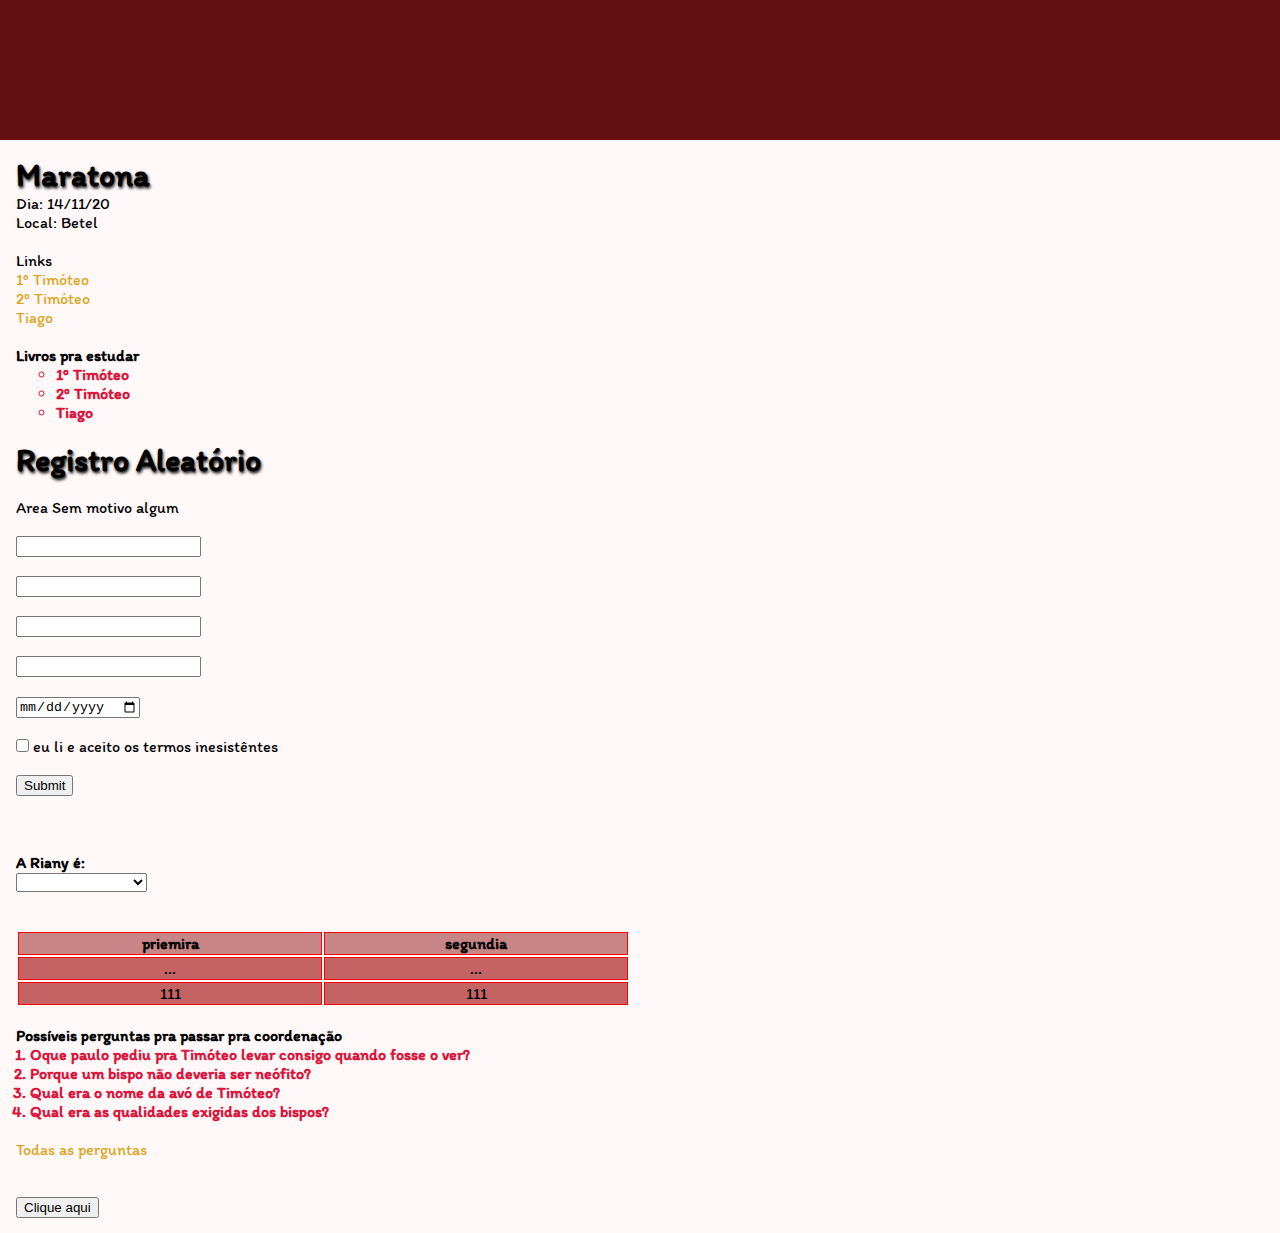
<file: index.html>
<!DOCTYPE html>
<html>
<head>
    <meta charset="UTF-8"/>
    <title>Minha Pagininha</title>
    <link rel="stylesheet" href="style.css">
    <link href="https://fonts.googleapis.com/css2?family=Itim&display=swap" rel="stylesheet">
</head>
<body>
    <div class="header"></div>
    <div class="content">
        <h1>Maratona</h1>
        <p>Dia: 14/11/20</p>
        <p class="local">Local: Betel</p>
        <br/>
        <p>Links</p>
        <!--Link das perguntas-->
        <a class="link" target="_blank" href="https://pt.slideshare.net/michelejesus963/gincana-sobre-timoteo">1º Timóteo</a>
        <br/>
        <a class="link" target="_blank" href="http://www.lideranca.org/amtb/downloads/sil/perguntas_2timoteo.pdf">2º Timóteo</a>
        <br/>
        <a class="link" target="_black" href=http://esnoam.no.comunidades.net/maratona-biblica-tiago>Tiago</a>
        <br><br>
        <h4>Livros pra estudar</h4>
        <ul style="list-style-type:circle">
            <li>1º Timóteo</li>
            <li>2º Timóteo</li>
            <li>Tiago</li>
        </ul>
        <br/>
        <H1> Registro Aleatório </H1>
        <br>
        <form action="Perguntas.html" method="GET">
            <label for="principal">Area Sem motivo algum</label>
            <br><br>
            <input type="text" name="usuario" class="campo" id="principal">
            <br><br>
            <input type="number" name="numero"class="campo" >
            <br><br>
            <input type="password" name="senha" class="campo">
            <br><br>
            <input type="email" name="email"class="campo" >
            <br><br>
            <input type="date" name="nascimento"class="campo" >
            <br><br>
            <label><input type="checkbox" name="termos"class="campo" >
                eu li e aceito os <a href="bobeira.html" target="blank" class="linkbobeira">termos inesistêntes</a> 
            </label>
            <br><br>
            <input type="submit">
        </form>
    </BR><br><br>
    
    <h4>A Riany é:</h4>
    <select name="A Riany é">
        <option></option>
        <option value="1">Linda </option>
        <option value="2">Maravilhosa </option>
        <option value="3">Perfeita </option>
        <option value="4">A filha mais bonita </option>  
    </select>
    
    <br><br><br>
    <table  border="0" >
        <thead>
            <TR>
                <th>priemira</th>
                <th>segundia</th>
            </TR>
        </thead>
        <tbody>
            <tr>
                <td>...</td>
                <td>...</td>
            </tr>
            <tr>
                <td>111</td>
                <td>111</td>
            </tr>
        </tbody>
        
    </table>
    
    
    <br/>
    
    <h4>Possíveis perguntas pra passar pra coordenação</h4>
    <ol>
        <li>Oque paulo pediu pra Timóteo levar consigo quando fosse o ver?</li> 
        <li>Porque um bispo não deveria ser neófito?</li>
        <li>Qual era o nome da avó de Timóteo?</li>
        <li>Qual era as qualidades exigidas dos bispos?</li>
    </ol>
    <br/>
    <a href="Perguntas.html" title="Resto das perguntas" class="link">Todas as perguntas</a>
    <br/><br><br>
    <button onClick="alert('Vai estudar!!')" class="botao">Clique aqui</button>
    <br>
</div>
</body>
</html>
</file>
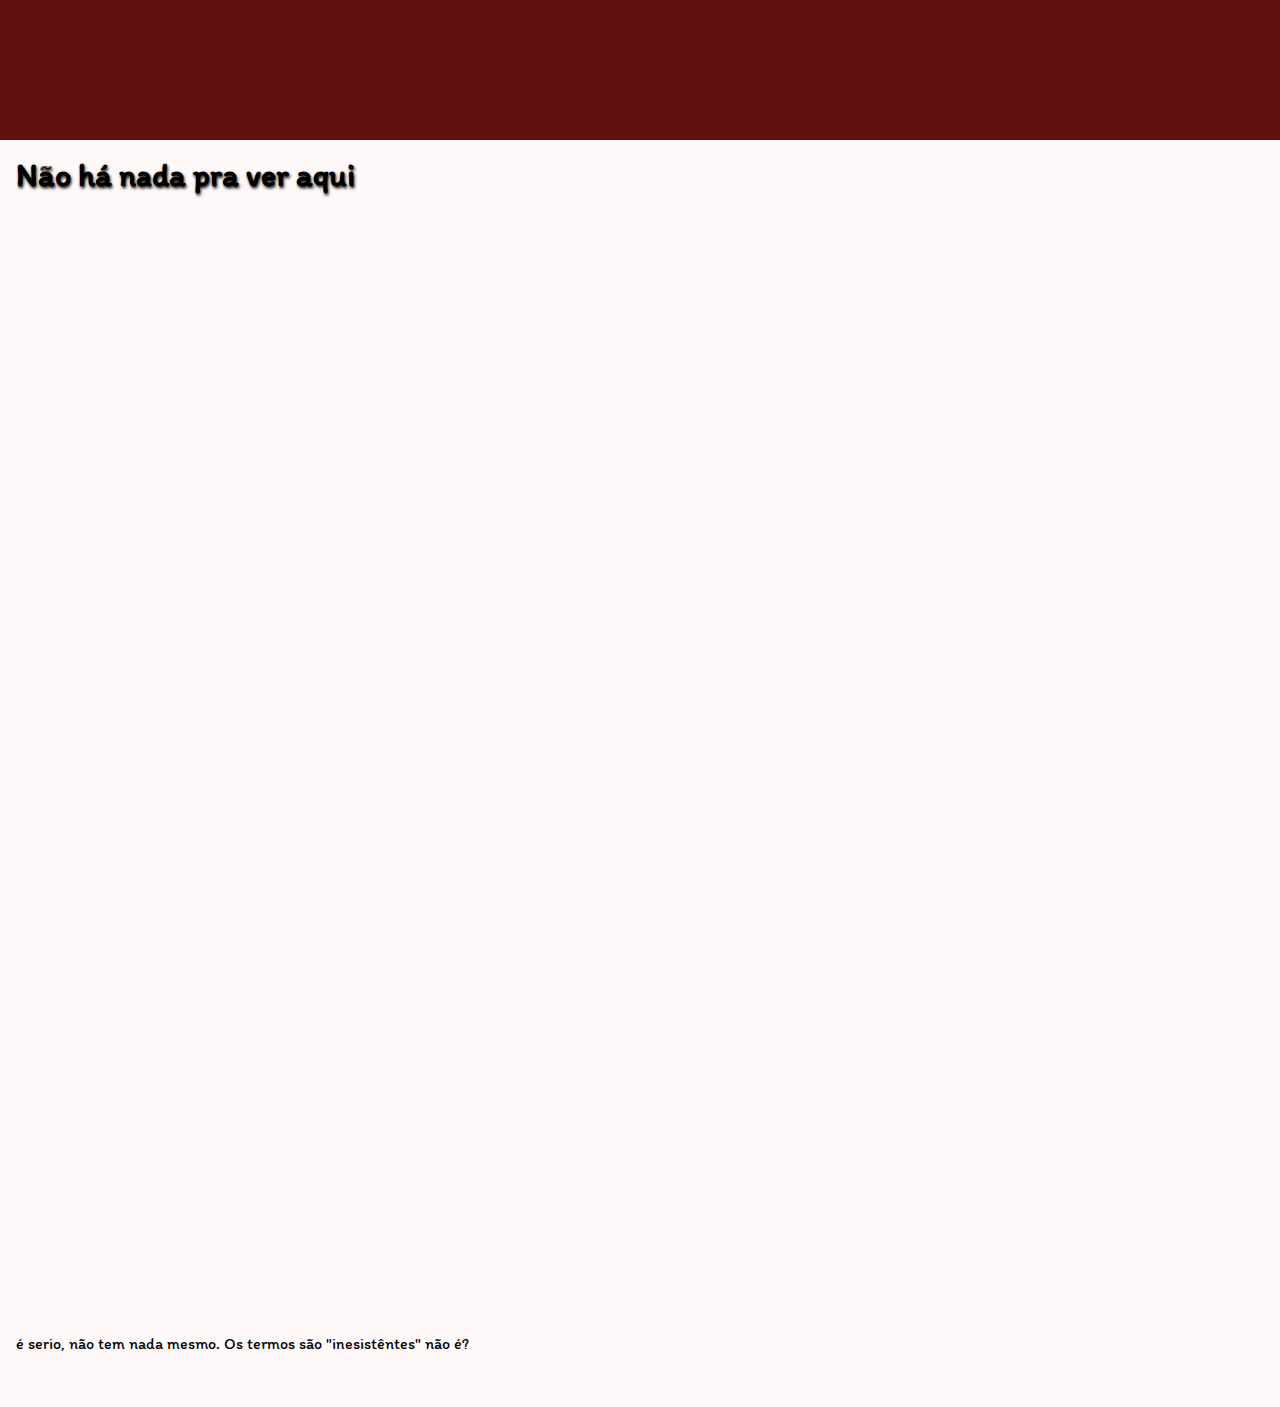
<file: bobeira.html>
<!DOCTYPE html>
<html>
    <head>
        <meta charset="UTF-8"/>
        <title>Bobeirinha</title>
        <link rel="stylesheet" href="style.css">
        <link href="https://fonts.googleapis.com/css2?family=Itim&display=swap" rel="stylesheet">
    </head>

    <body>  
        <div class="header"></div>
        <div class="content">
            <h1>Não há nada pra ver aqui</h1>
            <br><br><br><br><br><br><br><br><br><br><br><br><br><br><br><br><br><br><br><br><br><br><br><br><br><br><br><br><br><br><br><br><br><br><br><br><br><br><br><br><br><br><br><br><br><br><br><br><br><br><br><br><br><br><br><br><br><br><br><br>
            <p>é serio, não tem nada mesmo. Os termos são "inesistêntes" não é?</p>
            <br><br>
        </div>
    </body>
</html>
</file>
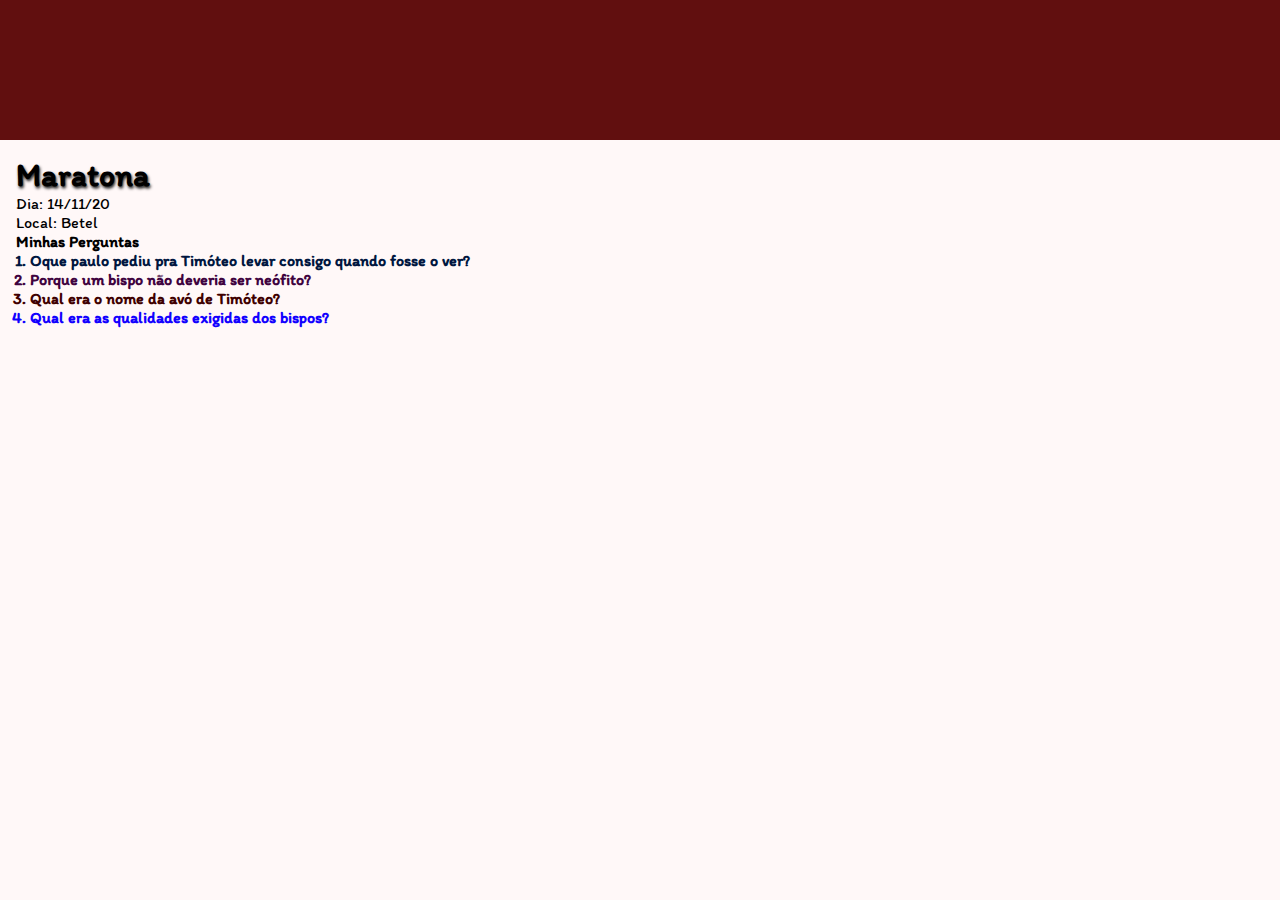
<file: Perguntas.html>
<!DOCTYPE html>
<html>
    <head>
        <meta charset="UTF-8"/>
        <title>Perguntas</title>
        <link rel="stylesheet" href="style.css">
        <link href="https://fonts.googleapis.com/css2?family=Itim&display=swap" rel="stylesheet">
    </head>

    <body>
        <div class="header"></div>
        <div class="content">
        <h1>Maratona</h1>
        <p>Dia: 14/11/20</p>
        <p class="txt">Local: Betel</p>
         <h4>Minhas Perguntas</h4>
        <ol>
            <li style="color: rgb(0, 22, 63);">Oque paulo pediu pra Timóteo levar consigo quando fosse o ver?</li> 
            <li style="color: rgb(63, 3, 63)">Porque um bispo não deveria ser neófito?</li>
            <li style="color: rgb(63, 0, 0) ">Qual era o nome da avó de Timóteo?</li>
            <li style="color:rgb(17, 0, 255)" >Qual era as qualidades exigidas dos bispos?</li>
        </ol>
        </div>
    </body>
</html>
</file>
<file: style.css>
* {
    box-sizing: content-box;
    margin: 0;
}

a {
    color:#000;
    text-decoration: none;
}
.linkbobeira:hover {
    color:red;
}

.botao {
    color: #000;
}

button:hover{
    background-color: #CCc;
}

 body {
    background-color: #fff8f8;
    font-family: Itim;
    text-align: left;
}
.content {
    padding: 16px;
}
.header {
    background-color: rgb(97, 15, 15);
    width: 100%;
    height: 120px;
    padding: 10px;
    margin: 0px;
}

.local{
    color: rgb(0, 0, 0);
}

.link:hover{
    color: black;
}
.link{
    color: goldenrod;
}
.link:visited{
    color: rgb(204, 25, 25);
}

 .link{
     text-decoration: none;
 }
.link:hover{
    text-decoration: underline;
}
h1{
    text-shadow: 1px 2px 3px rgb(32, 32, 32);
}
td, th{
    width: 300px;
    border:1px solid #f00;
    text-align:center ;
}
table thead{
    background-color: rgb(199, 133, 133);
}
table tbody{
    background-color: rgb(196, 99, 99);
}
li{
    color: crimson;
}
th:hover, td:hover {
    background-color: darksalmon;
}
ol{
    padding-inline-start: 14px;
}

.campo:hover{
    background-color: grey;
}
li {
    font-weight: bold;
}
</file>
